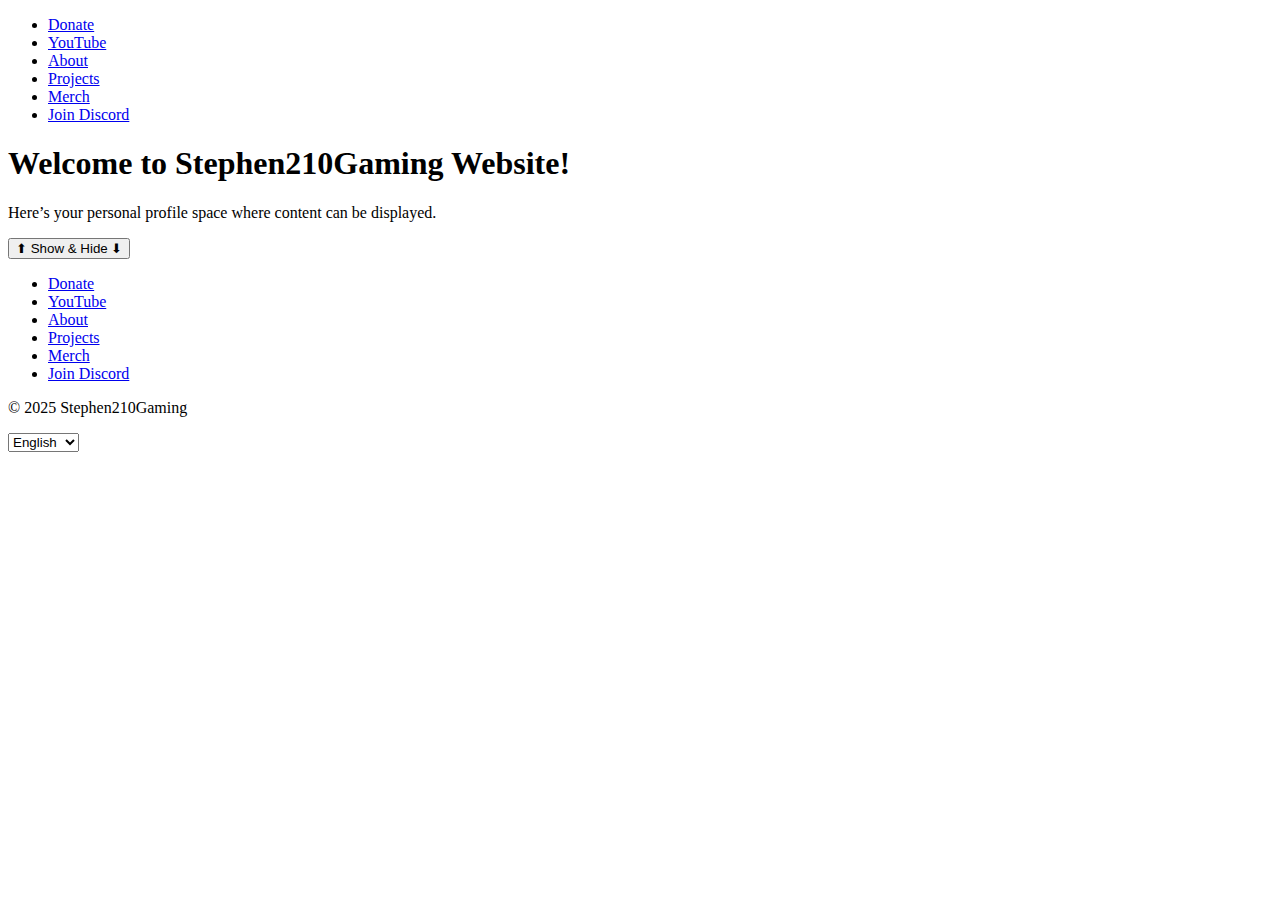
<file: index.html>
<!DOCTYPE html>
<html lang="en">
<head>
    <meta charset="UTF-8">
    <meta name="viewport" content="width=device-width, initial-scale=1.0">
    <title>Stephen210Gaming</title>
    <link rel="stylesheet" href="styles.css">
    <link rel="icon" type="image/png" href="logo.png">
    <script defer src="script.js"></script>
</head>
<body>

<header>
    <nav class="animated-nav">
        <ul>
            <li><a href="donate.html">Donate</a></li>
            <li><a href="https://www.youtube.com/@Stephen210Gaming" target="_blank">YouTube</a></li>
            <li><a href="about.html">About</a></li>
            <li><a href="projects.html">Projects</a></li>
            <li><a href="march.html">Merch</a></li>
            <li><a href="https://discord.com/" target="_blank">Join Discord</a></li>
        </ul>
    </nav>
</header>

<main>
    <section id="profile">
        <h1>Welcome to Stephen210Gaming Website!</h1>
        <p>Here’s your personal profile space where content can be displayed.</p>
    </section>
</main>

<footer>
    <div id="footer-toggle">
        <button id="toggle-btn">⬆ Show & Hide ⬇</button>
    </div>
    <div id="footer-content">
        <nav>
            <ul>
                <li><a href="donate.html">Donate</a></li>
                <li><a href="https://www.youtube.com/@Stephen210Gaming" target="_blank">YouTube</a></li>
                <li><a href="about.html">About</a></li>
                <li><a href="projects.html">Projects</a></li>
                <li><a href="march.html">Merch</a></li>
                <li><a href="https://discord.com/" target="_blank">Join Discord</a></li>
            </ul>
        </nav>
        <p>&copy; 2025 Stephen210Gaming</p>
        <select id="language">
            <option value="en">English</option>
            <option value="es">Español</option>
        </select>
    </div>
</footer>

</body>
</html>
</file>
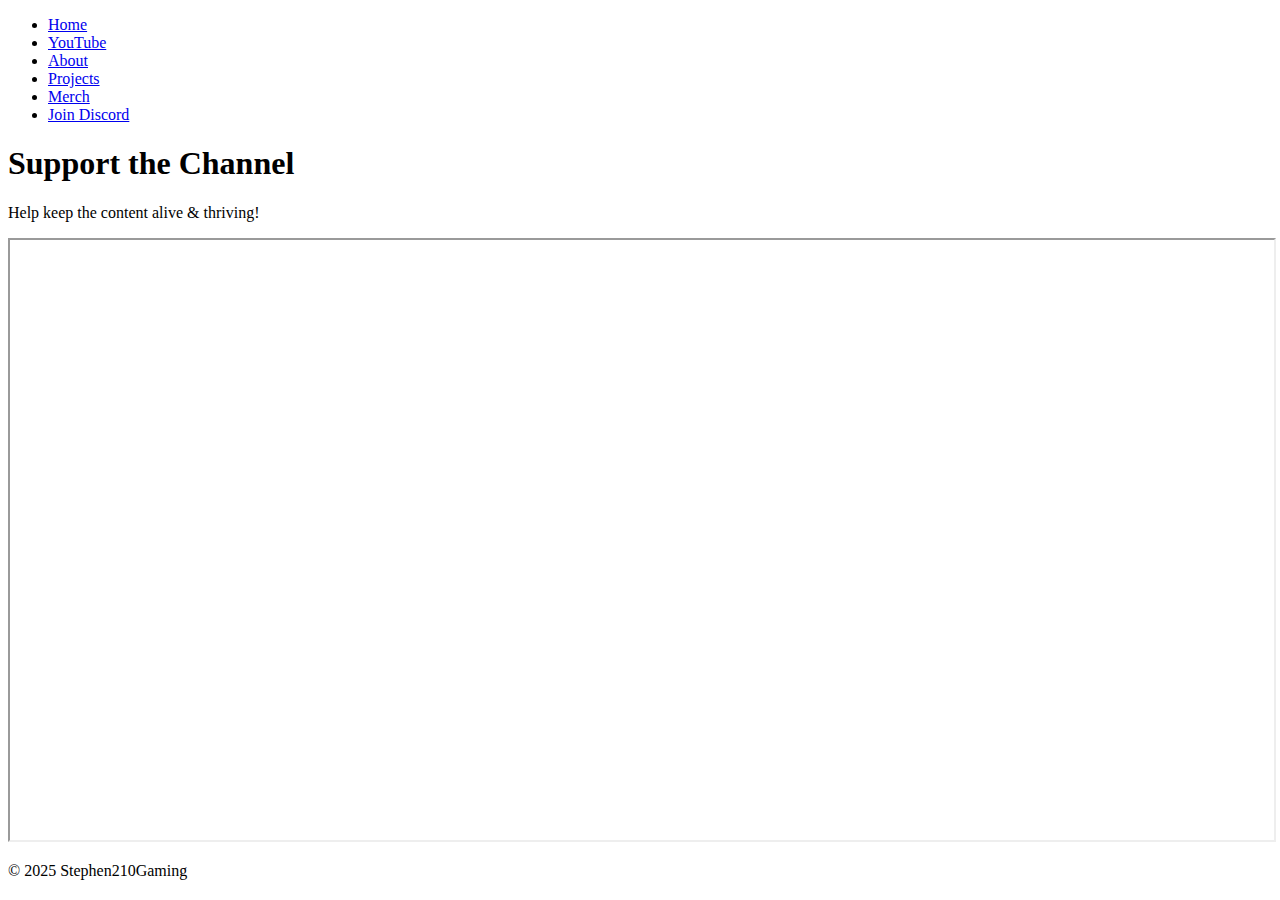
<file: donate.html>
<!DOCTYPE html>
<html lang="en">
<head>
    <meta charset="UTF-8">
    <meta name="viewport" content="width=device-width, initial-scale=1.0">
    <title>Donate | Stephen210Gaming</title>
    <link rel="stylesheet" href="styles.css">
    <link rel="icon" type="image/png" href="logo.png">
</head>
<body>

<header>
    <nav class="animated-nav">
        <ul>
            <li><a href="index.html">Home</a></li>
            <li><a href="https://www.youtube.com/@Stephen210Gaming" target="_blank">YouTube</a></li>
            <li><a href="about.html">About</a></li>
            <li><a href="projects.html">Projects</a></li>
            <li><a href="march.html">Merch</a></li>
            <li><a href="https://discord.com/" target="_blank">Join Discord</a></li>
        </ul>
    </nav>
</header>

<main>
    <section class="donate">
        <h1>Support the Channel</h1>
        <p>Help keep the content alive & thriving!</p>
        <div class="donation-widget">
            <iframe src="https://www.paypal.com/paypalme/YOURPAYPALID" width="100%" height="600px"></iframe>
        </div>
    </section>
</main>

<footer>
    <p>&copy; 2025 Stephen210Gaming</p>
</footer>

<script src="script.js"></script>
</body>
</html>
</file>
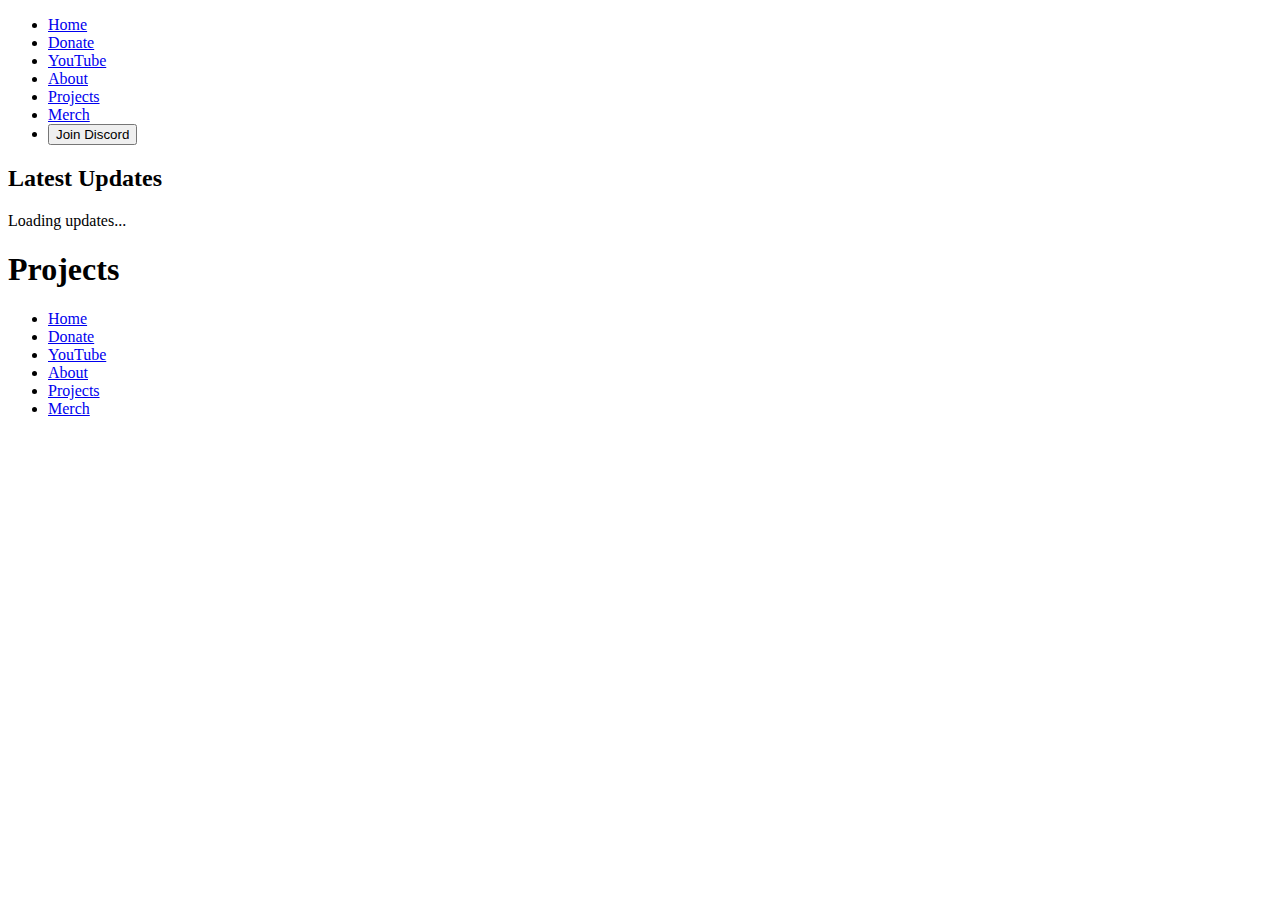
<file: projects.html>
<!DOCTYPE html>
<html lang="en">
<head>
    <meta charset="UTF-8">
    <meta name="viewport" content="width=device-width, initial-scale=1.0">
    <title>Projects - Stephen210Gaming</title>
    <link rel="stylesheet" href="styles.css">
    <link rel="icon" type="image/png" href="logo.png">
    <script src="script.js" defer></script>
</head>
<body>
    <!-- Navbar -->
    <nav>
        <ul>
            <li><a href="index.html">Home</a></li>
            <li><a href="donate.html">Donate</a></li>
            <li><a href="https://www.youtube.com/@Stephen210Gaming">YouTube</a></li>
            <li><a href="about.html">About</a></li>
            <li><a href="projects.html">Projects</a></li>
            <li><a href="march.html">Merch</a></li>
            <li><button onclick="joinDiscord()">Join Discord</button></li>
        </ul>
    </nav>

    <section id="updates-section">
    <h2>Latest Updates</h2>
    <div id="updates">Loading updates...</div>
</section>

    
    <main>
        <h1>Projects</h1>
    </main>
    <!-- Footer -->
    <footer>
        <ul>
            <li><a href="index.html">Home</a></li>
            <li><a href="donate.html">Donate</a></li>
            <li><a href="https://youtube.com">YouTube</a></li>
            <li><a href="about.html">About</a></li>
            <li><a href="projects.html">Projects</a></li>
            <li><a href="march.html">Merch</a></li>
        </ul>
    </footer>
</body>
</html>
</file>
<file: styles.css>
/* CSS content here */
</file>
